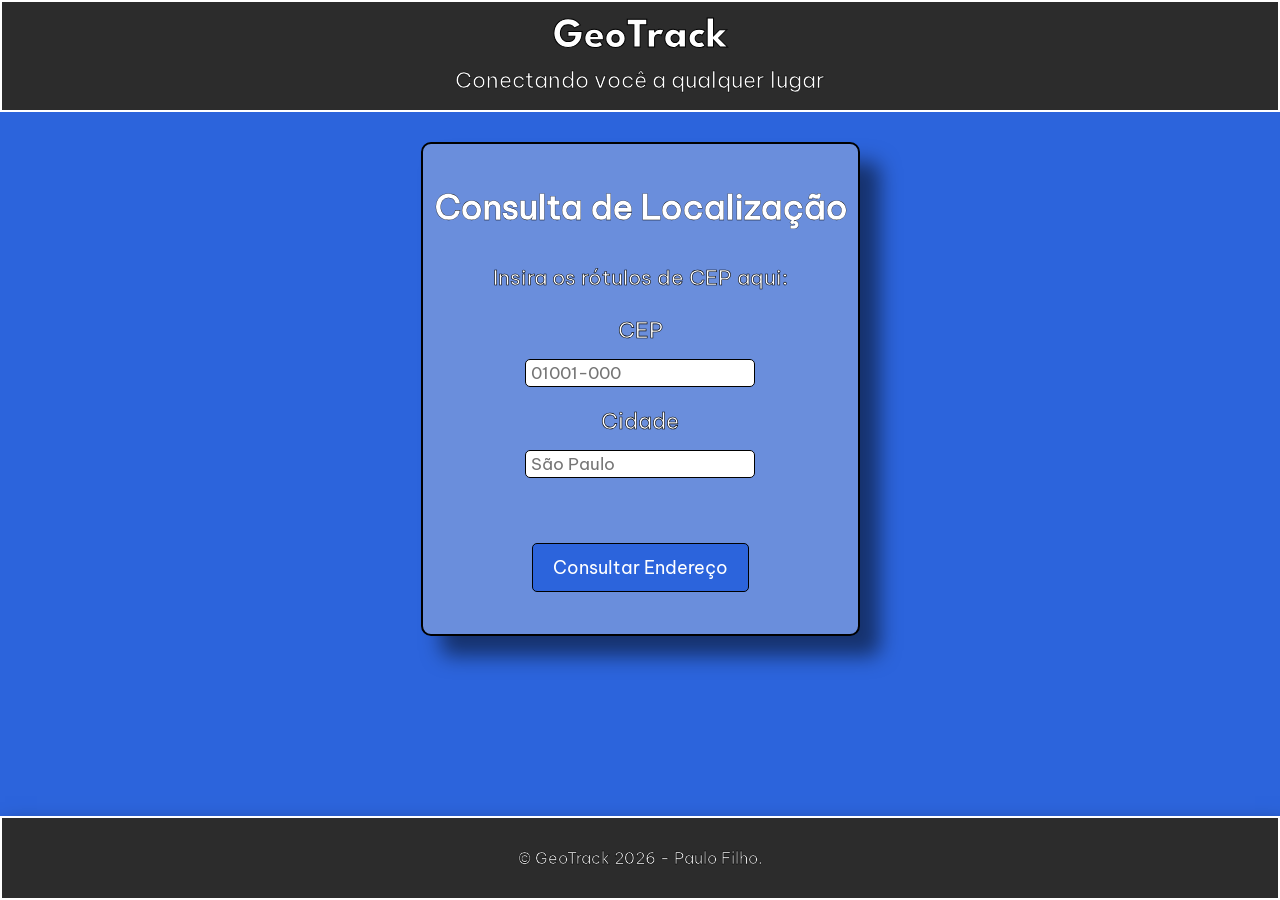
<file: index.html>
<!-- Inicialização -->

<!DOCTYPE html>
<html lang="pt-br">

<head>
    <meta charset="UTF-8">
    <meta name="viewport" content="width=device-width, initial-scale=1.0">
    <title>GeoTrack - Início</title>
    <link rel="stylesheet" href="style.css">
    <link rel="manifest" href="manifest.json">
    <meta name="theme-color" content="#2C64DC">
</head>

<body>

<!-- Cabeçalho contendo título e frase de efeito -->

    <header>
        <h1>GeoTrack</h1>
        <p>Conectando você a qualquer lugar</p>
    </header>
    <main>

<!-- Formulário com inserção de CEP e cidade -->

        <form id="formConsulta">
            <h2>Consulta de Localização</h2>
            <p>Insira os rótulos de CEP aqui:</p>
            <label for="cep">CEP</label>
            <input id="cep" type="text" inputmode="numeric" maxlength="9" placeholder="01001-000" required>
            <label for="cidade">Cidade</label>
            <input id="cidade" type="text" placeholder="São Paulo" required>
            <p id="mensagem" role="status" aria-live="polite"></p>
            <button type="submit">Consultar Endereço</button>
        </form>
    </main>
    <footer>
        <time datetime="2026">© GeoTrack 2026 - Paulo Filho.</time>
    </footer>

<!-- Aloca o código de index.js à página -->

        <script src="index.js"></script>
</body>
</html>
</file>
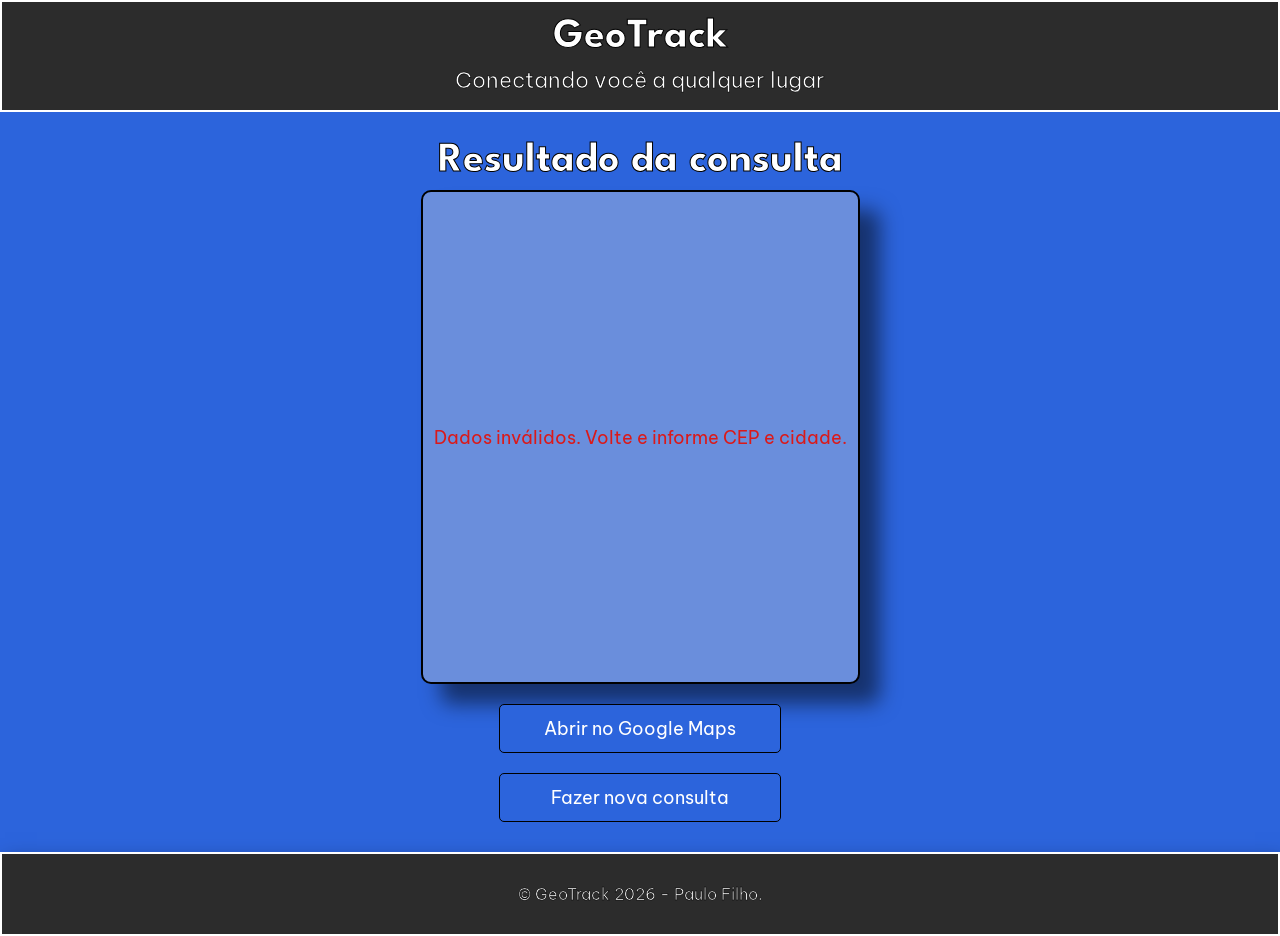
<file: resultado.html>
<!-- Inicialização -->

<!DOCTYPE html>
<html lang="pt-br">

<head>
    <meta charset="UTF-8">
    <meta name="viewport" content="width=device-width, initial-scale=1.0">
    <title>GeoTrack - Resultado</title>
    <link rel="stylesheet" href="style.css">
    <link rel="manifest" href="manifest.json">
<meta name="theme-color" content="#2C64DC">
</head>

<!-- Cabeçalho, também visto no index -->

<body>
    <header>
        <h1>GeoTrack</h1>
        <p>Conectando você a qualquer lugar</p>
    </header>

<!-- Apresenta  os resultadodos retirados da API de resultado.js -->

    <main>        
        <h1 id="titleResultado">Resultado da consulta</h1>
        <div id="resultado" role="status" aria-live="polite"></div>
        <a id="linkMaps" hidden target="_blank" rel="noopener noreferrer">Abrir no Google Maps</a>
        <p id="containerNova">
        <a id="novaCons" href="index.html">Fazer nova consulta</a></p>
     
    
    </main>

<!-- Rodapé, também visto em index.html -->

    <footer>
        <time datetime="2026">© GeoTrack 2026 - Paulo Filho.</time>
    </footer>
        <script src="resultado.js"></script>
</body>
</html>
</file>
<file: style.css>
/* Adição de fontes Be Vietnam Pro e League Spartan */

@font-face {
    font-family: "LeagueSpartan-Bold";
    src: url("LeagueSpartan-Bold.ttf");
}

@font-face {
    font-family: "BeVietnamPro-Regular";
    src: url("BeVietnamPro-Regular.ttf");
}

/* Estilização do cabeçalho */

header {
    border: 2px solid white;
    background-color: #2c2c2c;
    text-align: center;
    padding: 16px;
    box-shadow: 5px 10px 20px rgba(0, 0, 0, 0.5);
}

/* Estilização da página principal */

body {
    min-height: 100vh;
    display: flex;
    flex-direction: column;
    margin: 0;
    padding: 0;
    background-color: #2C64DC;
}

/* Estilização do título h1 do cabeçalho*/

header h1 {
    font-family: "LeagueSpartan-Bold", sans-serif;
    color: white;
    -webkit-text-stroke: black 1px;
    font-size: 42px;
    margin: 0 0 10px 0;
}

/* Estilização do parágrafo de frase de efeito do cabeçalho*/

header p {
    font-family: "BeVietnamPro-Regular", sans-serif;
    font-size: 22px;
    color: white;
    -webkit-text-stroke: black 0.6px;
    margin: 0;
}

/* Estilização da parte principal das páginas*/

main {
    background-color: #2C64DC;
    padding: 30px 0;
    margin: 0;
}

/* Estilização do formulário em index.html*/

form {
    width: 435px;
    height: 490px;
    box-shadow: 20px 20px 20px rgba(0, 0, 0, 0.5);
    background-color: #6a8edc;
    border: 2px solid black;
    border-radius: 10px;
    margin: 0 auto;
    padding: 0;
    display: flex;
    flex-direction: column;
    align-items: center;
    justify-content: center;
}

/* Estilização do título principal do formulário*/

form h2 {
    font-family: "BeVietnamPro-Regular", sans-serif;
    color: white;
    -webkit-text-stroke: black 0.3px;
    font-size: 34px;
    margin: 0 0 35px 0;
}

/* Estilização do texto instrucional do formulário*/

form p {
    font-family: "BeVietnamPro-Regular", sans-serif;
    color: white;
    -webkit-text-stroke: black 0.6px;
    font-size: 21px;
    margin: 0 0 25px 0;
}

/* Estilização do texto "CEP" e "Cidade" do formulário*/

form label {
    font-family: "BeVietnamPro-Regular", sans-serif;
    color: white;
    -webkit-text-stroke: black 0.6px;
    font-size: 22px;
    margin-bottom: 15px;
}

/* Estilização das caixas de texto e texto de exemplo do formulário*/

form input {
    width: 230px;
    height: 28px;
    box-sizing: border-box;
    margin-bottom: 20px;
    border-radius: 5px;
    border: 1px solid black;
    font-family: "BeVietnamPro-Regular", sans-serif;
    font-size: 17px;
    padding: 5px;
}

/* Estilização do botão do formulário*/

button {
    font-family: "BeVietnamPro-Regular", sans-serif;
    font-size: 18px;
    background-color: #2C64DC;
    color: white;
    border: 1px solid black;
    margin-top: 20px;
    border-radius: 5px;
    padding: 12px 20px;
    cursor: pointer;
}

/* Estilização do rodapé das páginas*/

footer {
    border: 2px solid white;
    background-color: #2c2c2c;
    color: #2C64DC;
    text-align: center;
    padding: 30px;
    text-decoration: none;
    box-shadow: 5px 10px 20px rgba(0, 0, 0, 0.5);
    margin-top: auto;
    
}

/* Estilização do texto do rodapé*/

footer time {
    font-family: "BeVietnamPro-Regular", sans-serif;
    color: white;
    -webkit-text-stroke: black 0.6px;
}

/* Estilização da mensagem de erro ao inserir CEP incorreto*/

#mensagem {
    color: rgb(219, 25, 25)
}

/* Estilização do título da página resultado.htmk*/

#titleResultado {
    font-family: "LeagueSpartan-Bold", sans-serif;
    text-align: center;
    padding: bottom 20px; ;
    color: white;
    -webkit-text-stroke: black 1px;
    font-size: 42px;
    margin: 0 0 10px 0;

}

/* Estilização dos conteúdos puxados da API na página resultado.html*/

#resultado {  
    font-family: "BeVietnamPro-Regular", sans-serif;
    color: white;
    margin-bottom: 5px;
    width: 435px;
    height: 490px;
    box-shadow: 20px 20px 20px rgba(0, 0, 0, 0.5);
    background-color: #6a8edc;
    border: 2px solid black;
    border-radius: 10px;
    margin: 0 auto;
    padding: 0;
    display: flex;
    flex-direction: column;
    align-items: center;
    justify-content: center;
}

/* Estilização do diagnóstico de diversos erros */

#resultado.erroInser, 
#resultado.erroDados, 
#resultado.erroCEP {
    color: rgb(219, 25, 25);
    text-align: center;
    font-size: 18px;
}

/* Estilização do link atinente à localização consultada no Google Maps*/

#linkMaps {
    display: block;
    width: 240px;
    margin: 20px auto 0 auto;
    text-align: center;
    font-family: "BeVietnamPro-Regular", sans-serif;
    font-size: 18px;
    text-decoration: none;
    background-color: #2C64DC;
    color: white;
    border: 1px solid black;
    border-radius: 5px;
    padding: 12px 20px;
    cursor: pointer;
}

/* Estilização do texto do botão de nova consulta*/

#novaCons {
    text-align: center;
    font-family: "BeVietnamPro-Regular", sans-serif;
    font-size: 18px;
    text-decoration: none;
    color: white
}

/* Estilização do container do botão de nova consulta*/

#containerNova {
    display: flex;
    flex-direction: column;
    justify-content: center;
    width: 240px;
    background-color: #2C64DC;
    color: white;
    border: 1px solid black;
    margin: 20px auto 0 auto;
    border-radius: 5px;
    padding: 12px 20px;
    cursor: pointer;
}

/* Ajustes para responsiviade em dispositivos móveis*/

@media (max-width: 600px) {

    header {
        padding: 40px 15px;
    }

    header h1 {
        font-size: 2rem;
    }

    header p {
        font-size: 1rem;
    }

    h1 {
        font-size: 2rem;
    }

    h2 {
        font-size: 1.4rem;
    }

    main {
        padding: 30px 15px;
    }

    form {
        width: 85%;
        height: auto;
        min-height: 400px;
        padding: 25px 15px;
    }

    input {
        width: 100%;
        max-width: 230px;
    }

    button {
        width: 60%;
    }

    #titleresultado {
        font-size: 2rem;
    }

    #resultado {
        width: 85%;
        height: auto;
        min-height: 400px;
        padding: 20px 15px;
    }

    #linkMaps,
    #containerNova {
        width: 120px;
    }

    #resultado.erroInser,
    #resultado.erroDados,
    #resultado.erroCEP {
        font-size: 18px;
    }

    p {
        font-size: 0.95rem;
    }

    footer {
        padding: 12px;
    }
}
</file>
